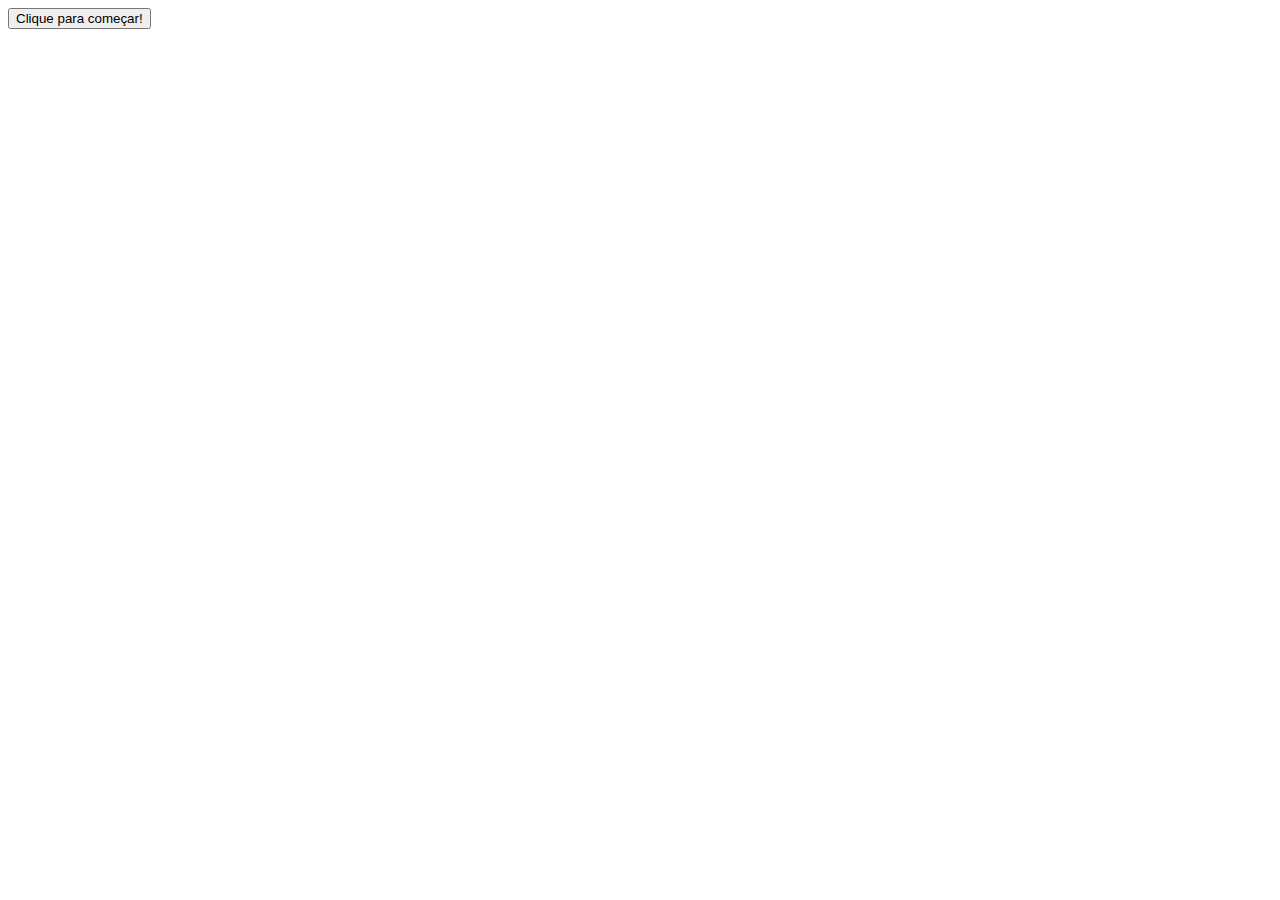
<file: JS/att10 - Maior/index.html>
<!DOCTYPE html>
<html lang="en">
<head>
    <meta charset="UTF-8">
    <meta http-equiv="X-UA-Compatible" content="IE=edge">
    <meta name="viewport" content="width=device-width, initial-scale=1.0">
    <title>Exercicio 9</title>
</head>
<body>
    <button onclick="clicar()">Clique para começar!</button>
    <p id="texto"></p>
</body>
<script src="index.js"></script>
</html>
</file>
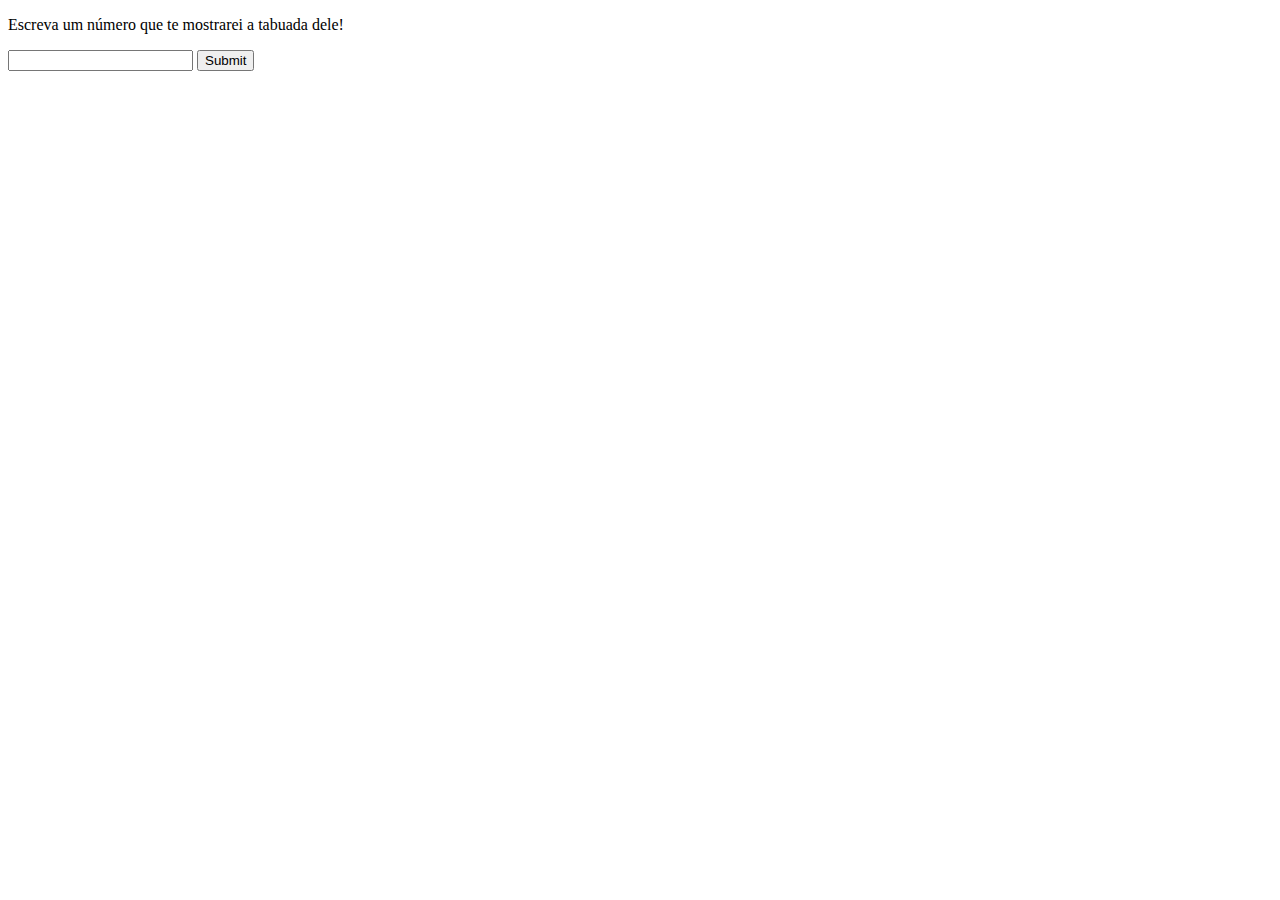
<file: JS/att11 - Tabuada/index.html>
<!DOCTYPE html>
<html lang="en">
<head>
    <meta charset="UTF-8">
    <meta http-equiv="X-UA-Compatible" content="IE=edge">
    <meta name="viewport" content="width=device-width, initial-scale=1.0">
    <title>Exercicio 11</title>
</head>
<body>
    <p>Escreva um número que te mostrarei a tabuada dele!</p>

    <form onsubmit="clicar()">
        <input type="number" id="num">
        <input type="submit">
    </form>

    <div id="lista">

    </div>

</body>
<script src="index.js"></script>
</html>
</file>
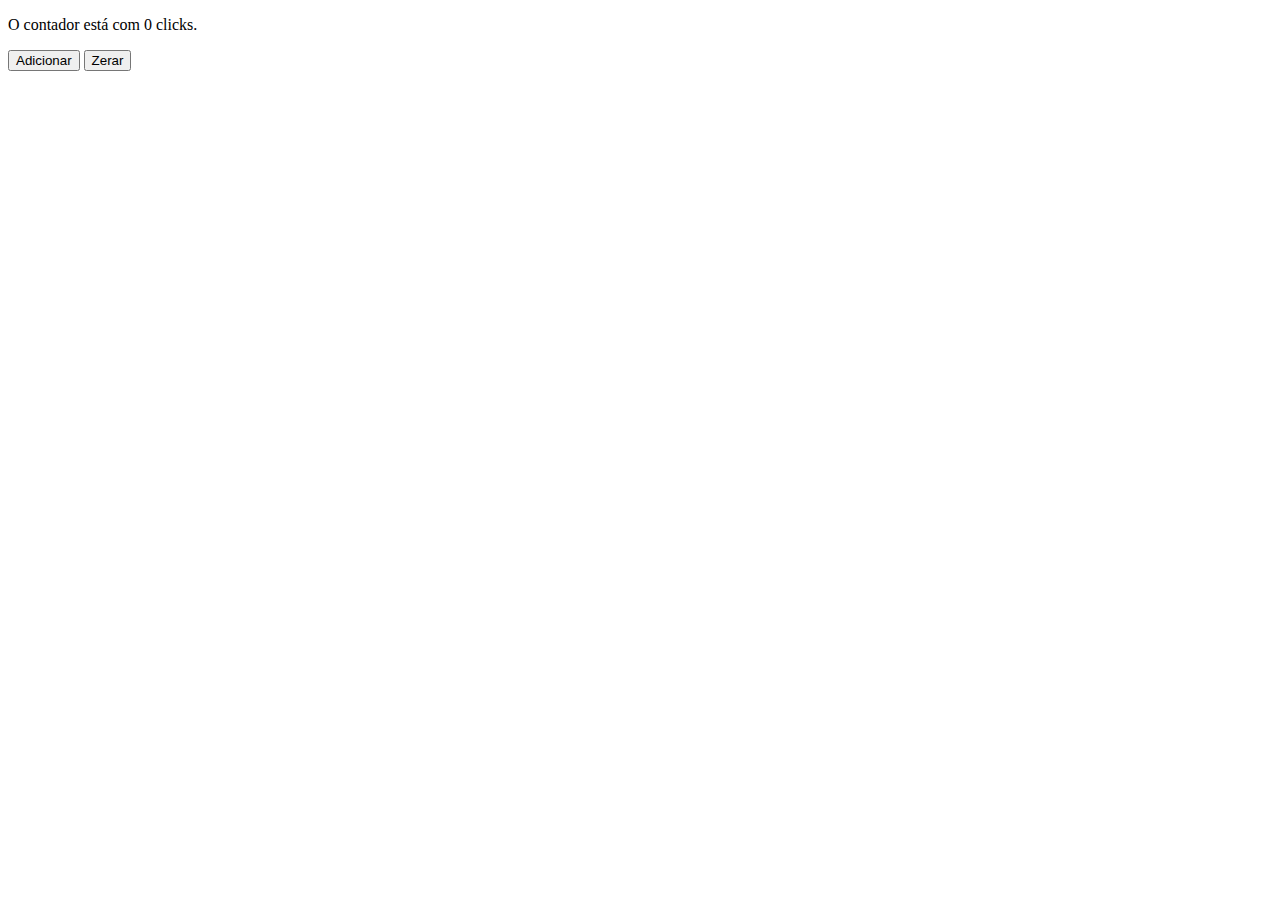
<file: JS/att7 - Contador/index.html>
<!DOCTYPE html>
<html lang="en">
<head>
    <meta charset="UTF-8">
    <meta http-equiv="X-UA-Compatible" content="IE=edge">
    <meta name="viewport" content="width=device-width, initial-scale=1.0">
    <title>Exercicio 7</title>
    <script src="index.js"></script>
</head>
<body>
    <p id="texto">O contador está com 0 clicks.</p>
    <button onclick="add()">Adicionar</button>
    <button onclick="zerar()">Zerar</button>
</body>
</html>
</file>
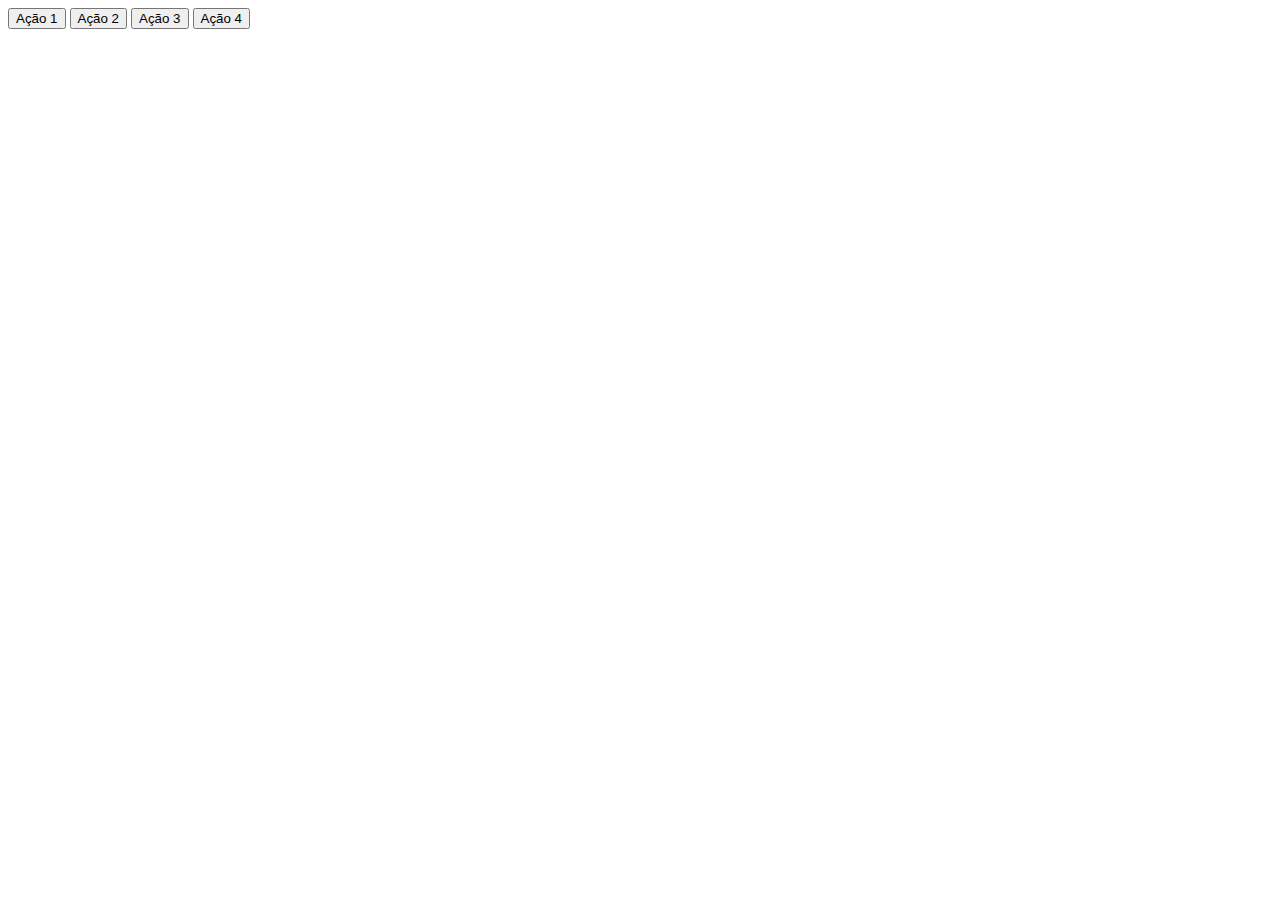
<file: JS/att8 - Acoes/index.html>
<!DOCTYPE html>
<html lang="en">
<head>
    <meta charset="UTF-8">
    <meta http-equiv="X-UA-Compatible" content="IE=edge">
    <meta name="viewport" content="width=device-width, initial-scale=1.0">
    <title>Exercicio 8</title>
    <script src="index.js"></script>
</head>
<body>
    <button onclick="addText(1)">Ação 1</button>
    <button onclick="addText(2)">Ação 2</button>
    <button onclick="addText(3)">Ação 3</button>
    <button onclick="addText(4)">Ação 4</button>
    <div id="textos">
        
    </div>
</body>
</html>
</file>
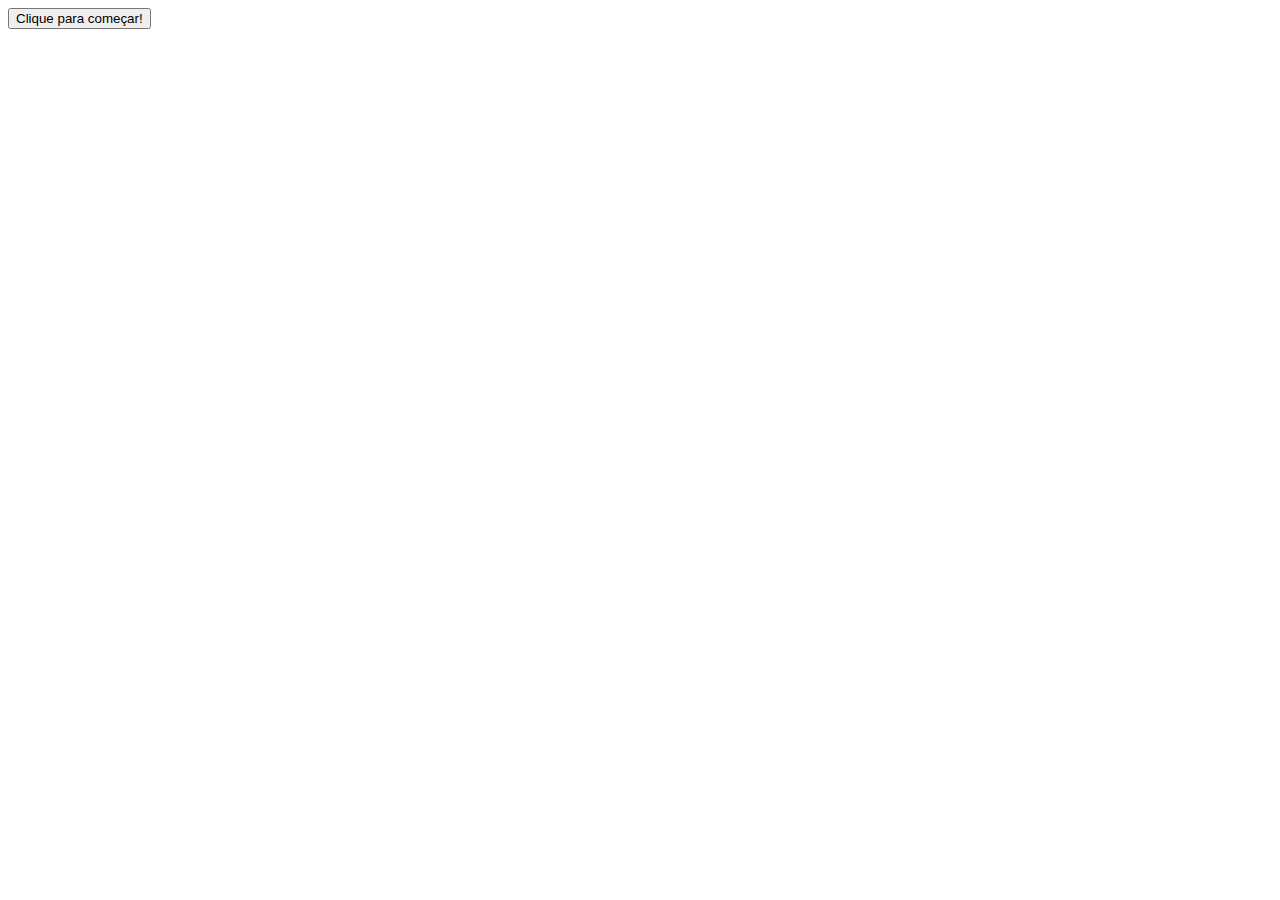
<file: JS/att9 - Par ou Impar/index.html>
<!DOCTYPE html>
<html lang="en">
<head>
    <meta charset="UTF-8">
    <meta http-equiv="X-UA-Compatible" content="IE=edge">
    <meta name="viewport" content="width=device-width, initial-scale=1.0">
    <title>Exercicio 9</title>
</head>
<body>
    <button onclick="clicar()">Clique para começar!</button>
    <p id="textos"></p>
</body>
<script src="index.js"></script>
</html>
</file>
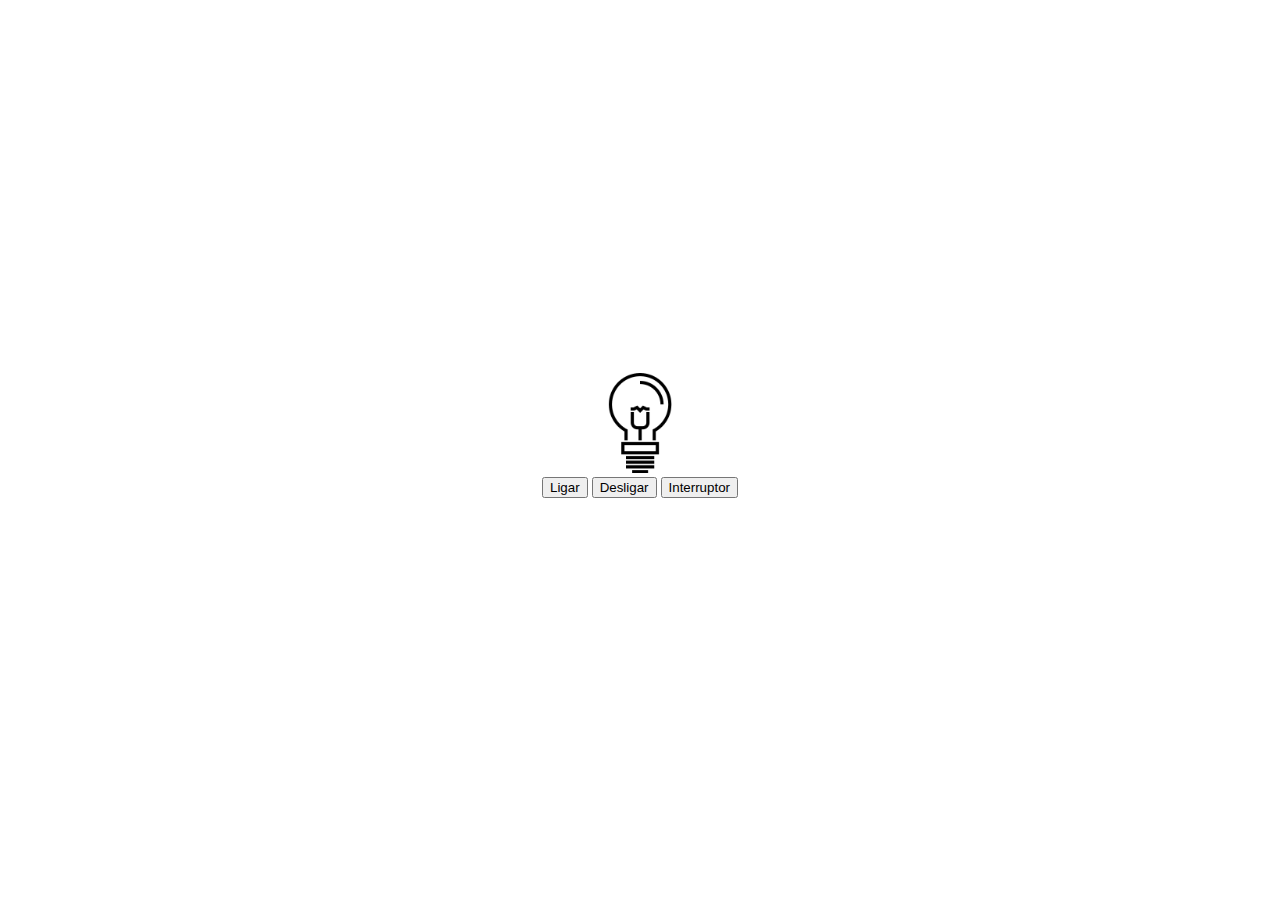
<file: JS/lampada/tela_lampada.html>
<!DOCTYPE html>
<html lang="en">
<head>
    <meta charset="UTF-8">
    <meta http-equiv="X-UA-Compatible" content="IE=edge">
    <meta name="viewport" content="width=device-width, initial-scale=1.0">
    <title>Liga / Desliga</title>
    <link rel="stylesheet" href="style.css">
    <script src="lampada.js"></script>
</head>
<body>
    <div class="container">
        <img src="./imagens/off.png" alt="desligado" width="100" id="lampada">
        <div>
            <button onclick="ligar_lampada()">Ligar</button>
            <button onclick="desligar_lampada()">Desligar</button>
            <button onclick="interruptor()">Interruptor</button>
        </div>
    </div>
</body>
</html>
</file>
<file: JS/lampada/style.css>
.container{
    text-align: center;
}

body{
    display: flex;
    justify-content: center;
    align-items: center;
    height: 95vh;
}
</file>
